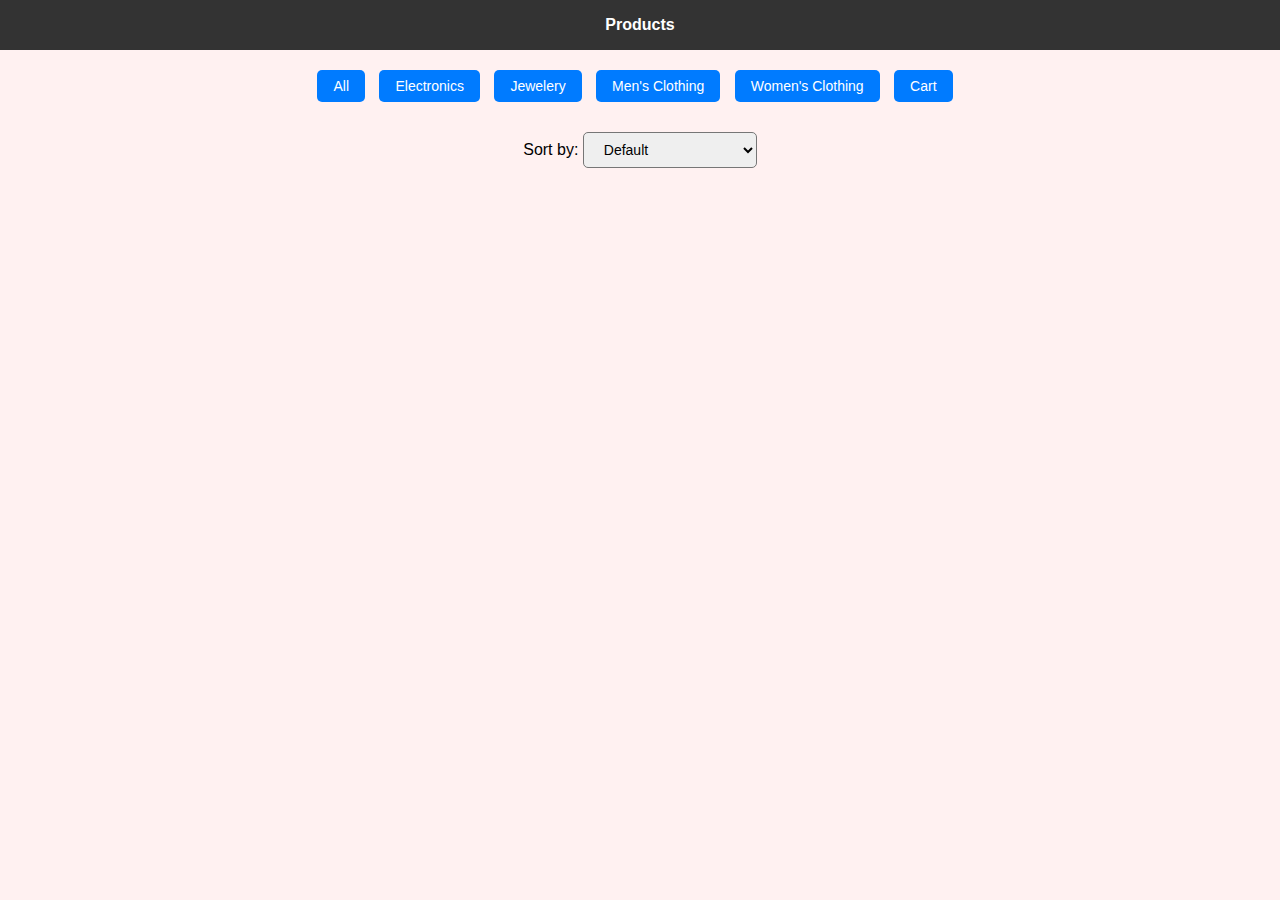
<file: index.html>
<!DOCTYPE html>
<html>
  <head>
    <title>Product List</title>
    <link rel="stylesheet" href="style.css" />
    <link rel="stylesheet" href="nav.css" />
  </head>
  <body>
    <!-- -------------------nav------------------- -->

    <div class="navbar">
      <ul>
        <li><a href="index.html">Products</a></li>
        <!-- <li><a href="detail.html">Detail</a></li> -->
        <!-- <li><a href="cart.html">Cart</a></li> -->
      </ul>
    </div>

    <!-- ------------------------------------ -->
    <div class="container">
      <div class="navigation">
        <button id="all-btn" class="active">All</button>
        <button id="electronics-btn">Electronics</button>
        <button id="jewelery-btn">Jewelery</button>
        <button id="men-clothing-btn">Men's Clothing</button>
        <button id="women-clothing-btn">Women's Clothing</button>
        <button id="cart-btn">Cart</button>
      </div>

      <div class="filter-container">
        <label for="sort-filter">Sort by:</label>
        <select id="sort-filter">
          <option value="default">Default</option>
          <option value="price-low-high">Price (Low to High)</option>
          <option value="price-high-low">Price (High to Low)</option>
        </select>
      </div>

      <div id="product-list" class="row"></div>

      <div class="product-details-container">
        <div id="product-details" class="product-details"></div>
      </div>
    </div>

    <script>
      // JavaScript code
      const productList = document.getElementById("product-list");
      const productDetails = document.getElementById("product-details");
      const productDetailsContainer = document.querySelector(
        ".product-details-container"
      );
      const allBtn = document.getElementById("all-btn");
      const electronicsBtn = document.getElementById("electronics-btn");
      const jeweleryBtn = document.getElementById("jewelery-btn");
      const menClothingBtn = document.getElementById("men-clothing-btn");
      const womenClothingBtn = document.getElementById("women-clothing-btn");
      const sortFilter = document.getElementById("sort-filter");
      const cartBtn = document.getElementById("cart-btn");
      let currentFilter = "all";
      let currentSort = "default";
      let json = [];

      // Function to fetch products from the API
      fetchProducts = async () => {
        try {
          const response = await fetch("https://fakestoreapi.com/products");
          json = await response.json();
          filterProducts(currentFilter);
        } catch (error) {
          console.error("Error fetching products:", error);
        }
      };

      // Function to filter products based on the selected category
      function filterProducts(category) {
        const filteredProducts =
          category === "all"
            ? json
            : json.filter((product) => product.category === category);
        renderProducts(filteredProducts);
      }

      // Function to sort products based on the selected sorting option
      function sortProducts(sortOption) {
        let sortedProducts = [...json];

        switch (sortOption) {
          case "price-low-high":
            sortedProducts.sort((a, b) => a.price - b.price);
            break;
          case "price-high-low":
            sortedProducts.sort((a, b) => b.price - a.price);
            break;
          default:
            break;
        }

        renderProducts(sortedProducts);
      }

      // Function to display the product details
      function displayProductDetails(product) {
        // Redirect to detail.html page with product ID as a parameter
        window.location.href = `detail.html?id=${product.id}`;
      }

      // Event listener for category buttons
      allBtn.addEventListener("click", () => {
        currentFilter = "all";
        filterProducts(currentFilter);
        allBtn.classList.add("active");
        electronicsBtn.classList.remove("active");
        jeweleryBtn.classList.remove("active");
        menClothingBtn.classList.remove("active");
        womenClothingBtn.classList.remove("active");
      });

      electronicsBtn.addEventListener("click", () => {
        currentFilter = "electronics";
        filterProducts(currentFilter);
        allBtn.classList.remove("active");
        electronicsBtn.classList.add("active");
        jeweleryBtn.classList.remove("active");
        menClothingBtn.classList.remove("active");
        womenClothingBtn.classList.remove("active");
      });

      jeweleryBtn.addEventListener("click", () => {
        currentFilter = "jewelery";
        filterProducts(currentFilter);
        allBtn.classList.remove("active");
        electronicsBtn.classList.remove("active");
        jeweleryBtn.classList.add("active");
        menClothingBtn.classList.remove("active");
        womenClothingBtn.classList.remove("active");
      });

      menClothingBtn.addEventListener("click", () => {
        currentFilter = "men's clothing";
        filterProducts(currentFilter);
        allBtn.classList.remove("active");
        electronicsBtn.classList.remove("active");
        jeweleryBtn.classList.remove("active");
        menClothingBtn.classList.add("active");
        womenClothingBtn.classList.remove("active");
      });

      womenClothingBtn.addEventListener("click", () => {
        currentFilter = "women's clothing";
        filterProducts(currentFilter);
        allBtn.classList.remove("active");
        electronicsBtn.classList.remove("active");
        jeweleryBtn.classList.remove("active");
        menClothingBtn.classList.remove("active");
        womenClothingBtn.classList.add("active");
      });

      // Event listener for sort filter
      sortFilter.addEventListener("change", () => {
        currentSort = sortFilter.value;
        sortProducts(currentSort);
      });

      // Event listener for cart button
      cartBtn.addEventListener("click", () => {
        // Redirect to cart.html page
        window.location.href = "cart.html";
      });

      // Function to render the products on the page
      function renderProducts(products) {
        productList.innerHTML = "";

        products.forEach((product) => {
          const productCard = document.createElement("div");
          productCard.className = "product-card";

          const image = document.createElement("img");
          image.src = product.image;
          image.alt = product.title;

          const title = document.createElement("h3");
          title.textContent = product.title;

          const price = document.createElement("h5");
          price.textContent = `$${product.price}`;

          const info = document.createElement("p");
          info.textContent = product.description;

          productCard.appendChild(image);
          productCard.appendChild(title);
          productCard.appendChild(info);
          productCard.appendChild(price);

          productCard.addEventListener("click", () => {
            displayProductDetails(product);
          });

          productList.appendChild(productCard);
        });
      }

      // Fetch products from API
      fetchProducts();
    </script>
  </body>
</html>
</file>
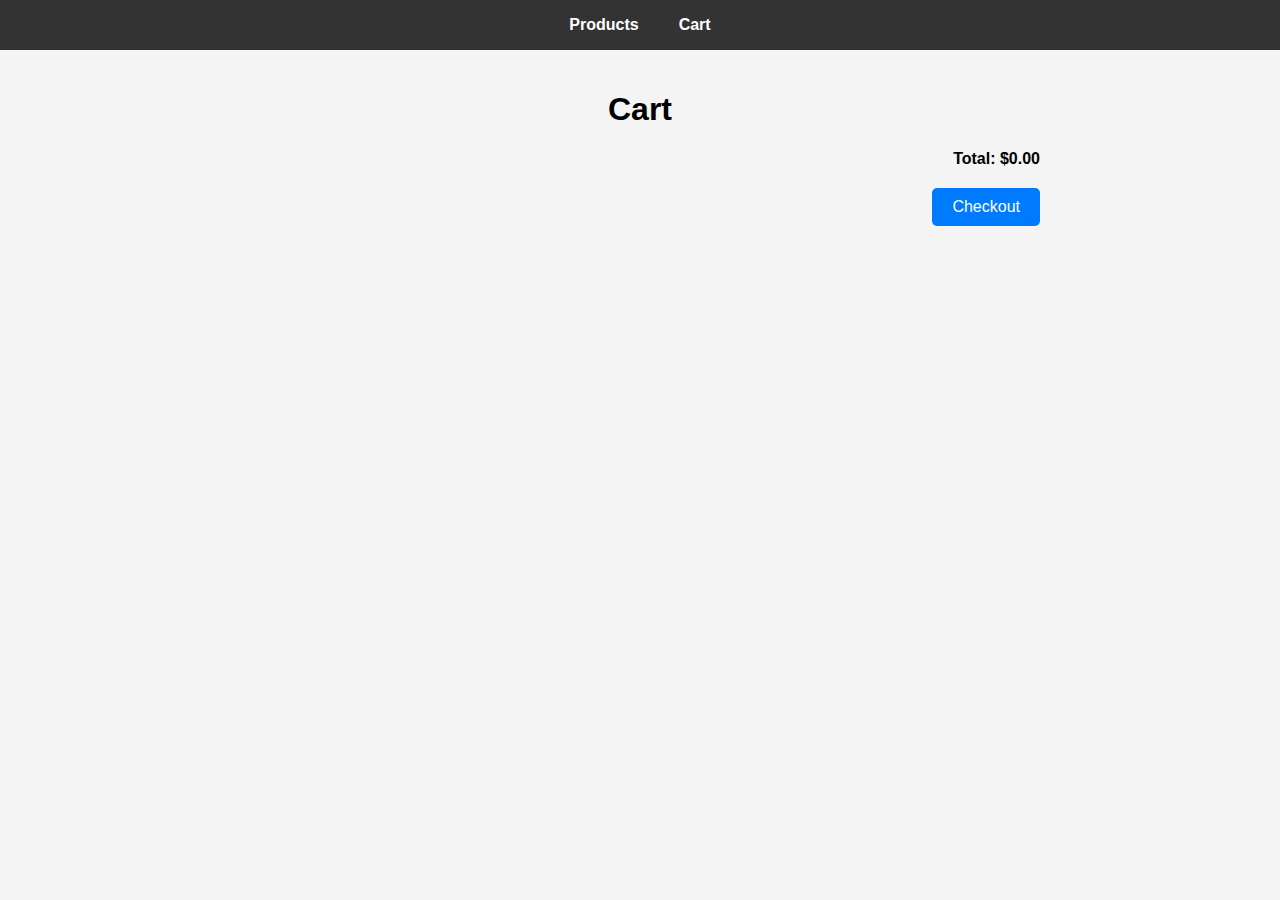
<file: cart.html>
<!DOCTYPE html>
<html>
  <head>
    <title>Cart</title>
    <link rel="stylesheet" href="nav.css" />
    <style>
      body {
        font-family: Arial, sans-serif;
        background-color: #f4f4f4;
        margin: 0;
        padding: 0;
      }

      .container {
        max-width: 800px;
        margin: 0 auto;
        padding: 20px;
      }

      h1 {
        text-align: center;
      }

      .cart-item {
        background-color: #fff;
        box-shadow: 0px 2px 4px rgba(0, 0, 0, 0.1);
        border-radius: 5px;
        padding: 20px;
        margin-bottom: 10px;
      }

      .cart-item p {
        margin: 0;
        margin-bottom: 10px;
      }

      .cart-item .delete-btn {
        background-color: #e74c3c;
        color: #fff;
        border: none;
        border-radius: 5px;
        padding: 5px 10px;
        font-size: 14px;
        cursor: pointer;
      }

      .cart-item .quantity-control {
        display: flex;
        align-items: center;
        margin-top: 10px;
      }

      .cart-item .quantity-control button {
        background-color: #007bff;
        color: #fff;
        border: none;
        border-radius: 5px;
        padding: 5px 10px;
        font-size: 14px;
        cursor: pointer;
      }

      .cart-item .quantity-control input {
        width: 40px;
        margin: 0 5px;
        padding: 5px;
        text-align: center;
      }

      #total-price {
        text-align: right;
        font-weight: bold;
      }
      .checkout-container {
        display: flex;
        justify-content: flex-end;
        margin-top: 20px;
      }

      .checkout-btn {
        background-color: #007bff;
        color: #fff;
        border: none;
        border-radius: 5px;
        padding: 10px 20px;
        font-size: 16px;
        cursor: pointer;
        transition: background-color 0.3s;
      }

      .checkout-btn:hover {
        background-color: #0056b3;
      }
    </style>
  </head>
  <body>
    <!-- -------------------nav------------------- -->

    <div class="navbar">
      <ul>
        <li><a href="index.html">Products</a></li>
        <!-- <li><a href="detail.html">Detail</a></li> -->
        <li><a href="cart.html">Cart</a></li>
      </ul>
    </div>

    <!-- ------------------------------------ -->
    <div class="container">
      <h1>Cart</h1>
      <div id="cart-items" class="cart-items"></div>
      <p id="total-price"></p>
      <div class="checkout-container">
        <button id="checkout-btn" class="checkout-btn">Checkout</button>
      </div>
    </div>

    <script>
      // JavaScript code

      const cartItemsContainer = document.getElementById("cart-items");
      const totalPrice = document.getElementById("total-price");

      // Retrieve cart items from localStorage
      const cartItems = JSON.parse(localStorage.getItem("cartItems")) || [];

      // Function to remove item from cart
      function removeFromCart(index) {
        cartItems.splice(index, 1);
        updateCart();
      }

      // Function to update quantity and recalculate total price
      function updateQuantity(index, quantity) {
        cartItems[index].quantity = quantity;
        updateCart();
      }

      // Update cart items and calculate total price
      function updateCart() {
        cartItemsContainer.innerHTML = "";
        let total = 0;

        cartItems.forEach((item, index) => {
          const cartItem = document.createElement("div");
          const itemTotalPrice = item.price * item.quantity;
          total += itemTotalPrice;

          cartItem.className = "cart-item";
          cartItem.innerHTML = `
            <p>Name: ${item.name}</p>
            <p>Price: $${item.price}</p>
            <div class="quantity-control">
              <button onclick="updateQuantity(${index}, ${
            item.quantity - 1
          })">-</button>
              <input type="number" min="1" value="${
                item.quantity
              }" onchange="updateQuantity(${index}, this.value)" />
              <button onclick="updateQuantity(${index}, ${
            item.quantity + 1
          })">+</button>
            </div>
            <p>Total Price: $${itemTotalPrice}</p>
            <button class="delete-btn" onclick="removeFromCart(${index})">Delete</button>
          `;
          cartItemsContainer.appendChild(cartItem);
        });

        totalPrice.textContent = `Total: $${total.toFixed(2)}`;

        // Update cart items in localStorage
        localStorage.setItem("cartItems", JSON.stringify(cartItems));
      }

      // Display initial cart items
      updateCart();
    </script>
  </body>
</html>
</file>
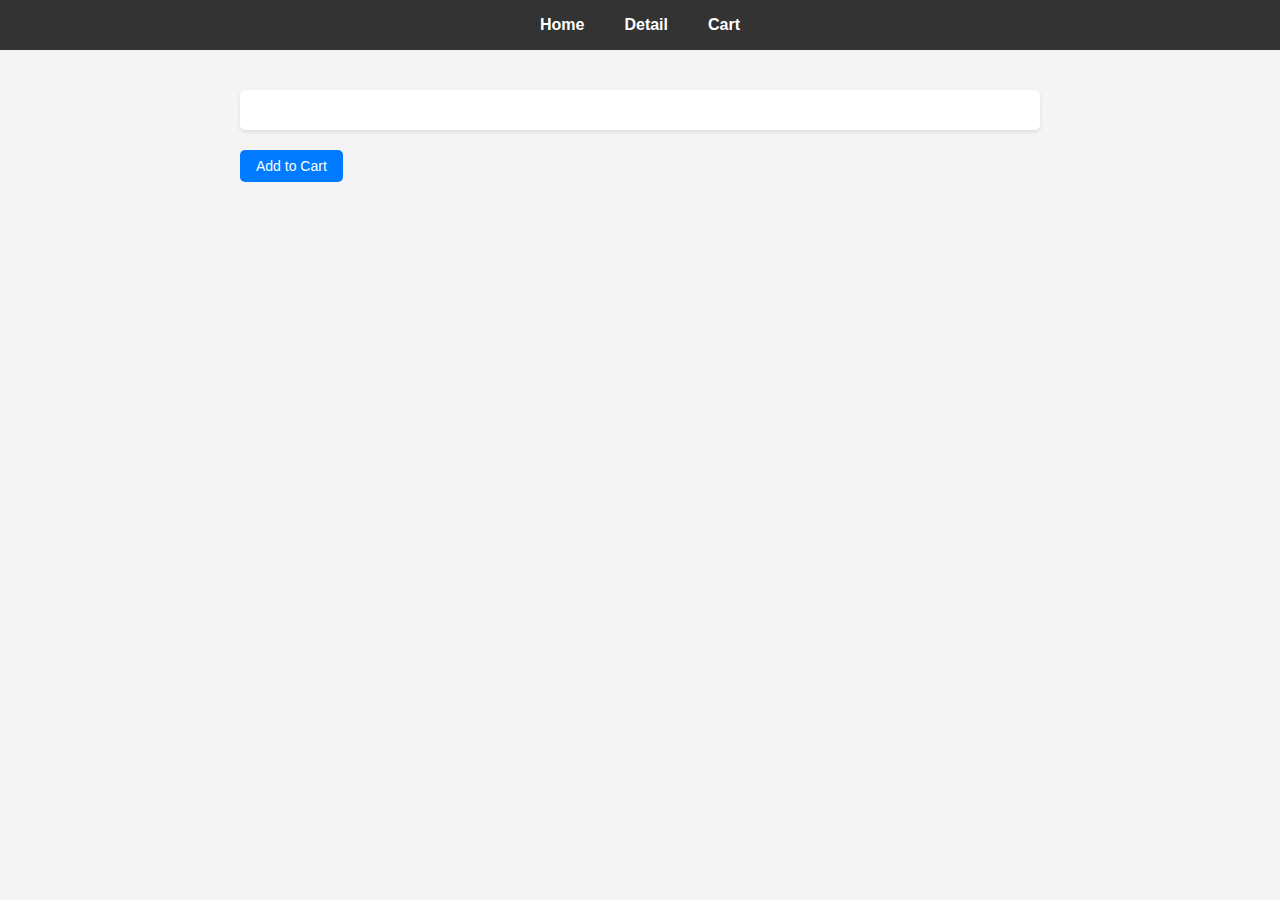
<file: detail.html>
<!DOCTYPE html>
<html>
  <head>
    <title>Product Details</title>
    <link rel="stylesheet" href="style.css" />
    <link rel="stylesheet" href="nav.css" />
    <style>
      body {
        font-family: Arial, sans-serif;
        background-color: #f4f4f4;
        margin: 0;
        padding: 0;
      }

      .container {
        max-width: 800px;
        margin: 0 auto;
        padding: 20px;
      }

      .product-details {
        text-align: center;
        margin-bottom: 20px;
      }

      .product-details img {
        max-width: 100%;
        max-height: 300px;
        margin-bottom: 10px;
      }

      .product-details h2 {
        font-size: 24px;
        margin-bottom: 10px;
      }

      .product-details p {
        margin-bottom: 10px;
      }

      #add-to-cart-btn {
        background-color: #007bff;
        color: #fff;
        border: none;
        border-radius: 5px;
        padding: 8px 16px;
        font-size: 14px;
        cursor: pointer;
        transition: background-color 0.3s;
      }

      #add-to-cart-btn:hover {
        background-color: #0056b3;
      }
    </style>
  </head>
  <body>
    <!-- -------------------nav------------------- -->

    <div class="navbar">
      <ul>
        <li><a href="index.html">Home</a></li>
        <li><a href="detail.html">Detail</a></li>
        <li><a href="cart.html">Cart</a></li>
      </ul>
    </div>

    <!-- ------------------------------------ -->
    <div class="container">
      <div class="product-details" id="product-details"></div>
      <button id="add-to-cart-btn">Add to Cart</button>
    </div>

    <script>
      // JavaScript code

      const productDetails = document.getElementById("product-details");
      const addToCartBtn = document.getElementById("add-to-cart-btn");

      // Get the product ID from the URL parameter
      const urlParams = new URLSearchParams(window.location.search);
      const productId = urlParams.get("id");

      // Fetch the product details using the ID
      fetch(`https://fakestoreapi.com/products/${productId}`)
        .then((res) => res.json())
        .then((product) => {
          // Display the product details
          productDetails.innerHTML = `
            <img src="${product.image}" alt="${product.title}">
            <h2>${product.title}</h2>
            <p>Price: $${product.price}</p>
            <p>Category: ${product.category}</p>
            <p>Description: ${product.description}</p>
          `;

          // Add event listener to the "Add to Cart" button
          addToCartBtn.addEventListener("click", () => {
            addToCart(product);
          });
        })
        .catch((error) => {
          console.error("Error fetching product details:", error);
        });

      // Function to add a product to the cart
      function addToCart(product) {
        const existingCartItems =
          JSON.parse(localStorage.getItem("cartItems")) || [];

        const existingCartItemIndex = existingCartItems.findIndex(
          (item) => item.id === product.id
        );

        if (existingCartItemIndex !== -1) {
          existingCartItems[existingCartItemIndex].quantity++;
        } else {
          const newCartItem = {
            id: product.id,
            name: product.title,
            price: product.price,
            quantity: 1,
          };
          existingCartItems.push(newCartItem);
        }

        localStorage.setItem("cartItems", JSON.stringify(existingCartItems));

        window.location.href = "cart.html";
      }
    </script>
  </body>
</html>
</file>
<file: style.css>
body {
  font-family: Arial, sans-serif;
  background-color: #fff1f1;
  margin: 0;
  padding: 0;
}

.container {
  max-width: 95%;
  margin: 0 auto;
  padding: 20px;
}

.row {
  display: flex;
  flex-wrap: wrap;
  margin: -10px;
}

.product-card {
  position: relative;
  display: flex;
  flex-direction: column;
  align-items: center;
  padding: 20px;
  margin: 10px;
  background-color: #fff;
  box-shadow: 0px 2px 4px rgba(0, 0, 0, 0.1);
  border-radius: 5px;
  width: calc(25% - 20px);
  box-sizing: border-box;
  transition: transform 0.3s;
}

.product-card:hover {
  transform: translateY(-10px);
}

.product-card img {
  max-width: 100%;
  max-height: 200px;
  margin-bottom: 10px;
}

.product-card h3 {
  font-size: 18px;
  margin-bottom: 10px;
}

.product-card p {
  margin: 0;
  display: none;
}

.quick-view {
  position: absolute;
  bottom: 20px;
  right: 20px;
  background-color: #007bff;
  color: #fff;
  border: none;
  border-radius: 5px;
  padding: 8px 16px;
  font-size: 14px;
  cursor: pointer;
  opacity: 0;
  transition: opacity 0.3s;
}

.product-card:hover .quick-view {
  opacity: 1;
}

.navigation {
  margin-bottom: 20px;
  text-align: center;
}

.navigation button {
  margin-right: 10px;
  background-color: #007bff;
  color: #fff;
  border: none;
  border-radius: 5px;
  padding: 8px 16px;
  font-size: 14px;
  cursor: pointer;
}

.filter-container {
  text-align: center;
  margin: 30px auto;
}

.filter-container select {
  padding: 8px 16px;
  font-size: 14px;
  border-radius: 5px;
}

.product-details-container {
  display: none;
}

.product-details {
  margin-top: 20px;
  padding: 20px;
  background-color: #fff;
  box-shadow: 0px 2px 4px rgba(0, 0, 0, 0.1);
  border-radius: 5px;
}

.product-details img {
  max-width: 100%;
  max-height: 300px;
  margin-bottom: 10px;
}

.product-details h2 {
  font-size: 24px;
  margin-bottom: 10px;
}

.product-details p {
  margin-bottom: 10px;
}
.product-card h5 {
  font-size: 16px;
  margin-top: auto;
}
</file>
<file: nav.css>
.navbar {
  background-color: #333;
  height: 50px;
}

.navbar ul {
  list-style-type: none;
  margin: 0;
  padding: 0;
  display: flex;
  justify-content: center;
  align-items: center;
  height: 100%;
}

.navbar li {
  margin: 0 10px;
}

.navbar a {
  text-decoration: none;
  color: #fff;
  font-size: 16px;
  font-weight: bold;
  padding: 10px;
}

.navbar a:hover {
  background-color: #555;
}
</file>
